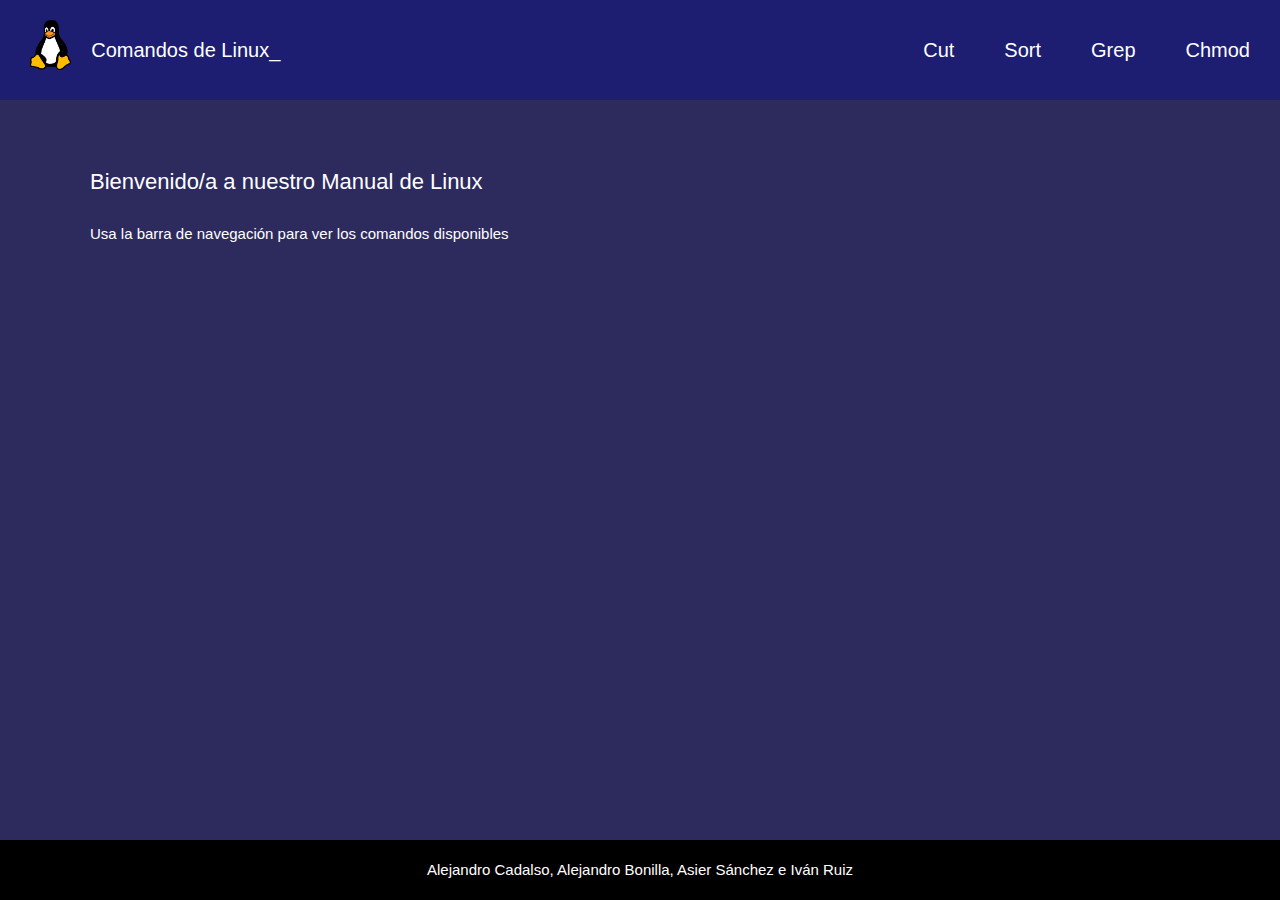
<file: index.html>
<!DOCTYPE html>

<html>
    <head>
        <meta http-equiv="Content-Type" content="text/html;charset=UTF-8">
        <title>Comandos de Linux</title>

        <link rel="stylesheet" href="./styles.css">
    </head>
    <body>
        <header>
            <a href="./index.html" style="text-decoration: none; color: white;">
                <div style="display: flex; flex-direction: row; gap: 20px">
                    <img src="./Imagenes/pinguino.png" style="height: 50px; margin-top: 5px;" alt="Pingüino de Linux">
                    <p class="headerTitle">
                        Comandos de Linux<span>_</span>
                    </p>
                </div>
            </a>
            
             

            <div>
                <a class="commandOption" href="./Comandos/cut.html">
                    <p>Cut</p>
                </a>
                
                <a class="commandOption" href="./Comandos/sort.html">
                    <p>Sort</p>
                </a>

                <a class="commandOption" href="./Comandos/grep.html">
                    <p>Grep</p>
                </a>

                <a class="commandOption" href="./Comandos/chmod.html">
                    <p>Chmod</p>
                </a>
            </div>
        </header>


        <main>
            <p style="color: white; font-size: 22px">Bienvenido/a a nuestro Manual de Linux</p>
            <p style="color: white; font-size: 15px;">Usa la barra de navegación para ver los comandos disponibles</p>
        </main>

        <footer>
            <p>Alejandro Cadalso, Alejandro Bonilla, Asier Sánchez e Iván Ruiz</p>
        </footer>
    </body>

</html>
</file>
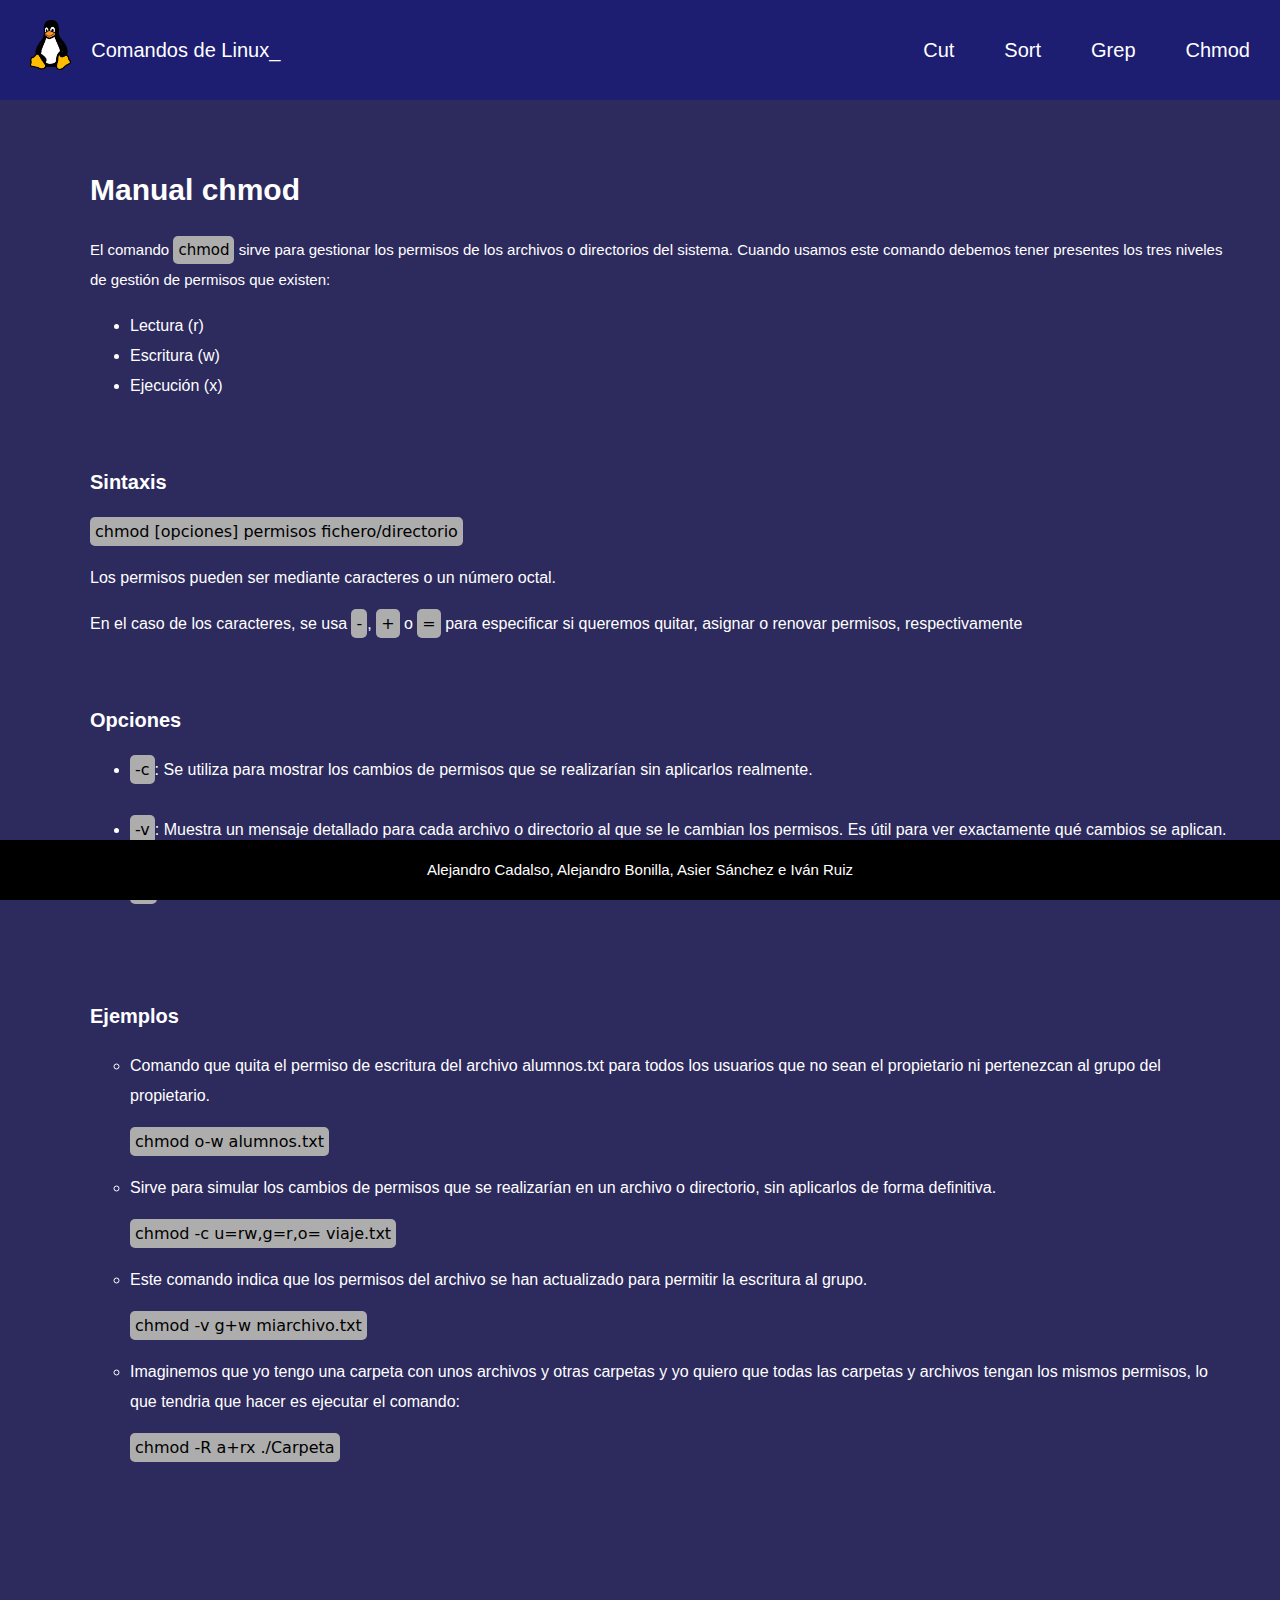
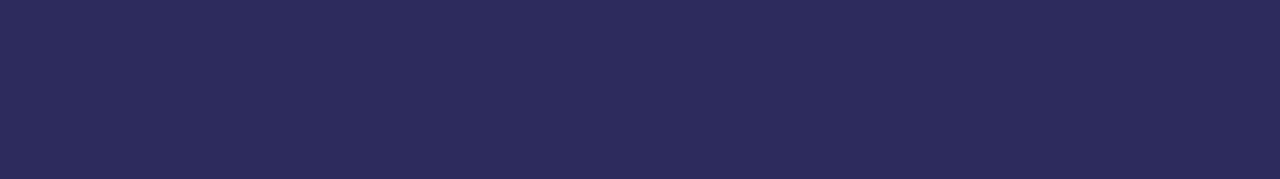
<file: Comandos/chmod.html>
<!DOCTYPE html>

<html>
    <head>
        <meta http-equiv="Content-Type" content="text/html;charset=UTF-8">
        <title>Comandos de Linux - chmod</title>

        <link rel="stylesheet" href="../styles.css">
    </head>
    <body>
        <header>
            <a href="../index.html" style="text-decoration: none; color: white;">
                <div style="display: flex; flex-direction: row; gap: 20px">
                    <img src="../Imagenes/pinguino.png" style="height: 50px; margin-top: 5px;" alt="Pingüino de Linux">
                    <p class="headerTitle">
                        Comandos de Linux<span>_</span>
                    </p>
                </div>
            </a>
             

            <div>
                <a href="./cut.html">
                    <p>Cut</p>
                </a>
                
                <a href="./sort.html">
                    <p>Sort</p>
                </a>

                <a href="./grep.html">
                    <p>Grep</p>
                </a>

                <a href="./chmod.html">
                    <p>Chmod</p>
                </a>
            </div>
        </header>


        <main>
            <div class="commandBox">
                <p style="font-size: 30px;"><strong>Manual chmod</strong></p>
            
                <!-- Definicion -->
                <p style="font-size: 15px;">El comando <span>chmod</span> 
                    sirve para gestionar los permisos de los archivos o directorios del sistema. 
                    Cuando usamos este comando debemos tener presentes los tres niveles de gestión de permisos que existen:</p>
                    <ul>
                        <li>Lectura (r)</li>
                        <li>Escritura (w)</li>
                        <li>Ejecución (x)</li>
                    </ul>

                <br>

                <!-- Sintaxis -->
                <p class="boxTitle"> <strong>Sintaxis</strong></p>
                <p><span>chmod [opciones] permisos fichero/directorio</span></p>
                <p>Los permisos pueden ser mediante caracteres o un número octal.</p>
                <p>En el caso de los caracteres, se usa <span>-</span>, <span>+</span> o <span>=</span> para especificar si queremos quitar, asignar o renovar permisos, respectivamente</p>
                <br>

               <!-- Opciones -->
                <p class="boxTitle"> <strong>Opciones</strong></p>
                <ul>
                    <li> <span>-c</span>: Se utiliza para mostrar los cambios de permisos que se realizarían sin aplicarlos realmente.</li> <br>
                    <li> <span>-v</span>: Muestra un mensaje detallado para cada archivo o directorio al que se le cambian los permisos. Es útil para ver exactamente qué cambios se aplican.</li> <br>
                    <li> <span>-R</span>: Cambia los permisos de carpetas y archivos de manera recursiva.</li> <br>
                </ul>
                
                <br> 

                <!-- Ejemplos -->
                <p class="boxTitle"> <strong>Ejemplos</strong></p>

                <ul style="list-style: circle;">
                    <li>
                        <p>Comando que quita el permiso de escritura del archivo alumnos.txt para todos los usuarios que no sean el propietario ni pertenezcan al grupo del propietario.</p>
                        <p><span>chmod o-w alumnos.txt</span></p>
                    </li>
                    <li>
                        <p>Sirve para simular los cambios de permisos que se realizarían en un archivo o directorio, sin aplicarlos de forma definitiva.</p>
                        <p><span>chmod -c u=rw,g=r,o= viaje.txt</span></p>
                    </li>
                    <li>
                        <p>Este comando indica que los permisos del archivo se han actualizado para permitir la escritura al grupo.</p>
                        <p><span>chmod -v g+w miarchivo.txt</span></p>
                    </li>
                    <li>
                        <p>Imaginemos que yo tengo una carpeta con unos archivos y otras carpetas y yo quiero que todas las carpetas y archivos tengan los mismos permisos, lo que tendria que hacer es ejecutar el comando:</p>
                        <p><span>chmod -R a+rx ./Carpeta</span></p>
                    </li>
                </ul>

                
                <br>
                
            </div>
            <br> <br> <br> <br> <br> <br> <br> <br> <br>
        </main>

        <footer>
            <p>Alejandro Cadalso, Alejandro Bonilla, Asier Sánchez e Iván Ruiz</p>
        </footer>
    </body>

</html>
</file>
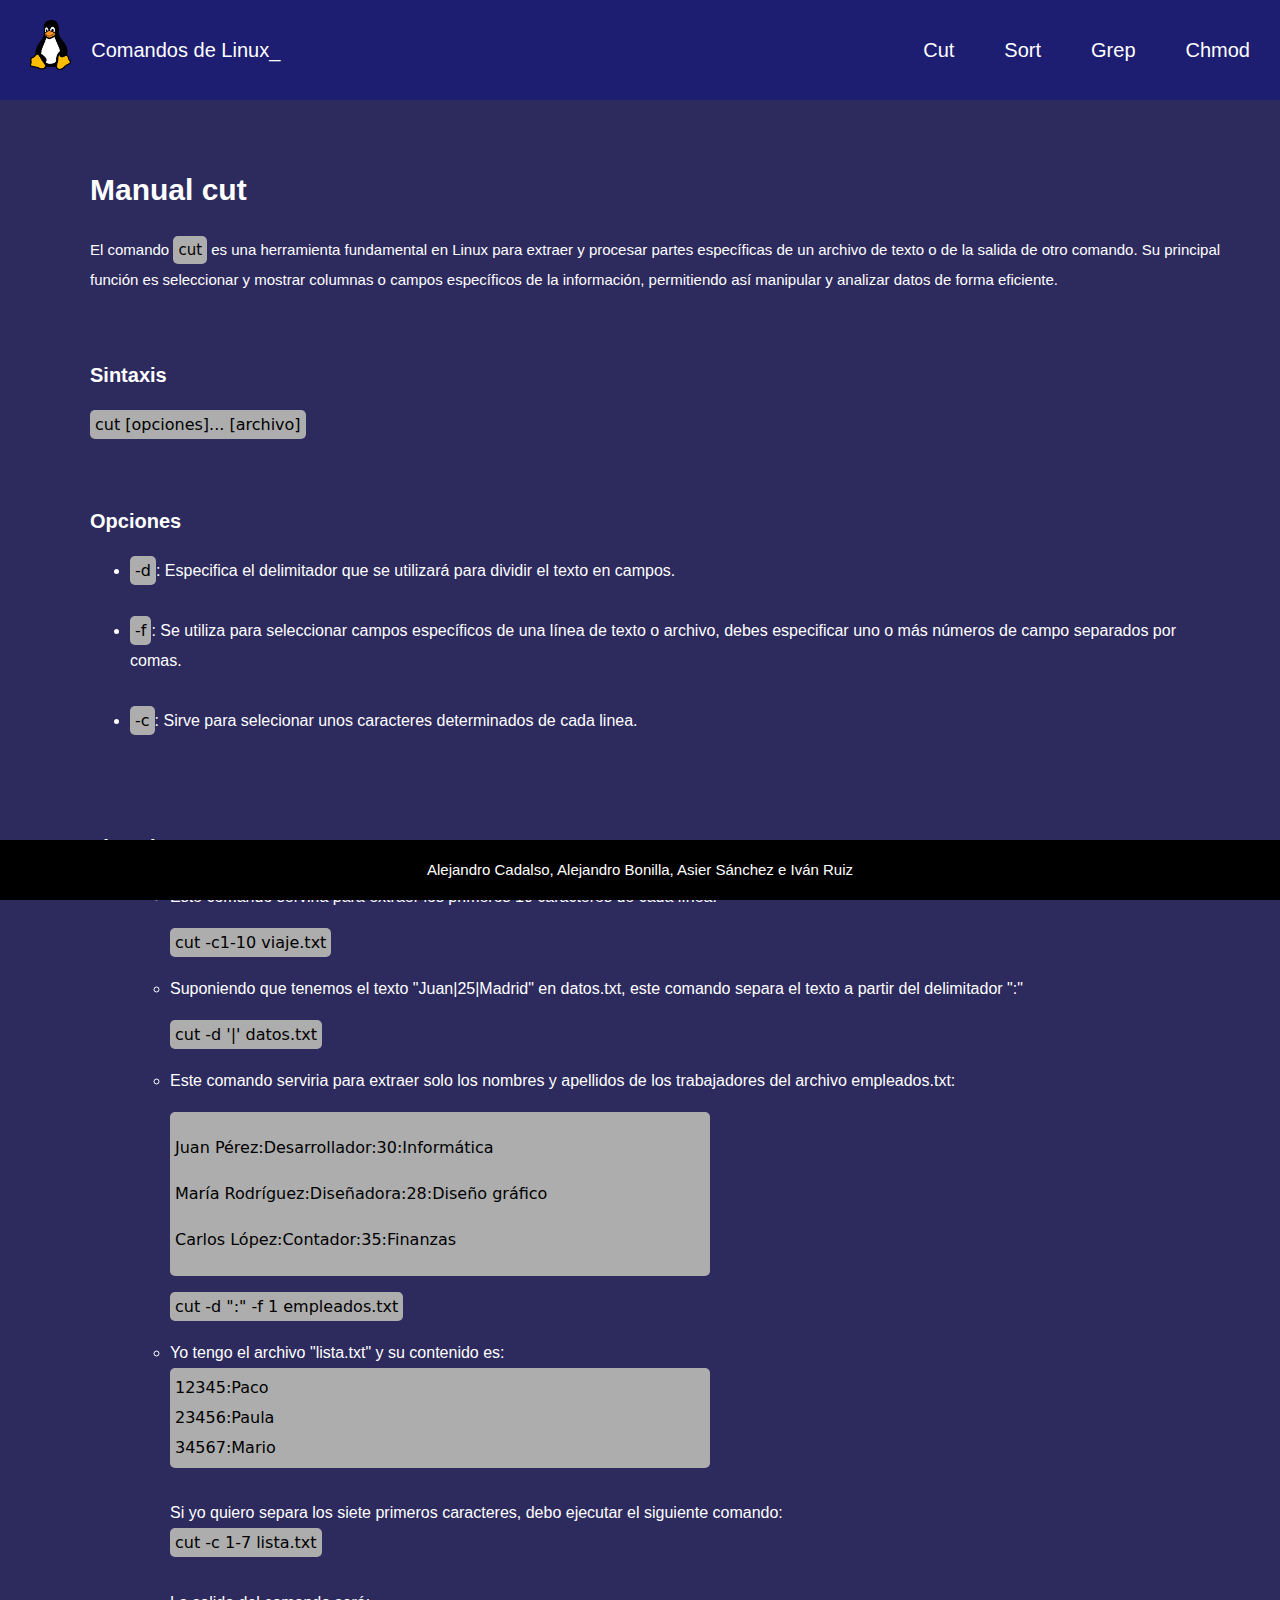
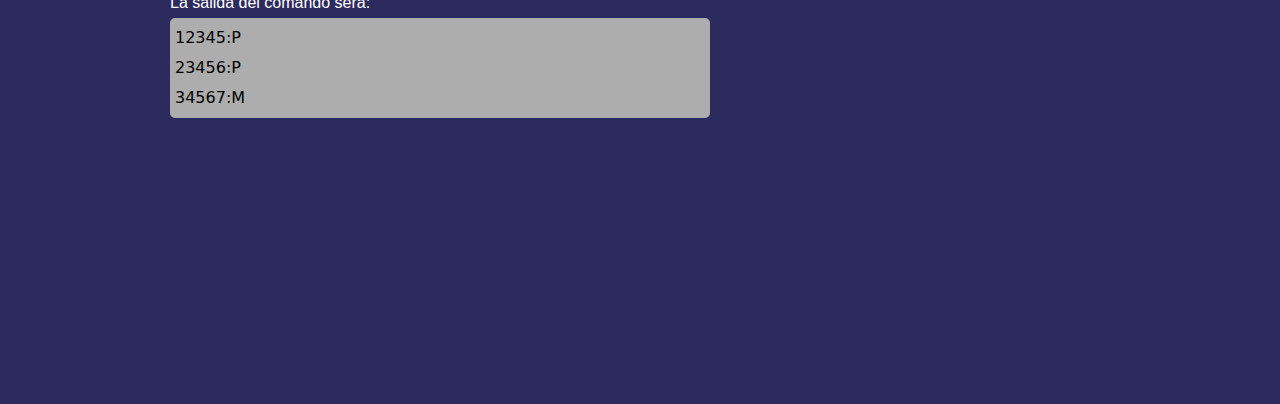
<file: Comandos/cut.html>
<!DOCTYPE html>

<html>
    <head>
        <meta http-equiv="Content-Type" content="text/html;charset=UTF-8">
        <title>Comandos de Linux - cut </title>

        <link rel="stylesheet" href="../styles.css">
    </head>
    <body>
        <header>
            <a href="../index.html" style="text-decoration: none; color: white;">
                <div style="display: flex; flex-direction: row; gap: 20px">
                    <img src="../Imagenes/pinguino.png" style="height: 50px; margin-top: 5px;" alt="Pingüino de Linux">
                    <p class="headerTitle">
                        Comandos de Linux<span>_</span>
                    </p>
                </div>
            </a>
             

            <div>
                <a href="./cut.html">
                    <p>Cut</p>
                </a>
                
                <a href="./sort.html">
                    <p>Sort</p>
                </a>

                <a href="./grep.html">
                    <p>Grep</p>
                </a>

                <a href="./chmod.html">
                    <p>Chmod</p>
                </a>
            </div>
        </header>


        <main>
            <div class="commandBox">
                <p style="font-size: 30px;"><strong>Manual cut</strong></p>
            
                <!-- Definicion -->
                <p style="font-size: 15px;">El comando <span>cut</span> es una herramienta fundamental en Linux para extraer y procesar partes específicas de un archivo de texto o de la salida de otro comando. Su principal función es seleccionar y mostrar columnas o campos específicos de la información, permitiendo así manipular y analizar datos de forma eficiente.</p>
            

                <br>

                <!-- Sintaxis -->
                <p class="boxTitle"> <strong>Sintaxis</strong></p>
                <p><span>cut [opciones]... [archivo]</span></p>
                
                <br>

               <!-- Opciones -->
                <p class="boxTitle"> <strong>Opciones</strong></p>
                <ul>

                    <li> <span>-d</span>: Especifica el delimitador que se utilizará para dividir el texto en campos.</li> <br>

                    <li> <span>-f</span>: Se utiliza para seleccionar campos específicos de una línea de texto o archivo, debes especificar uno o más números de campo separados por comas.</li> <br>

                    <li> <span>-c</span>: Sirve para selecionar unos caracteres determinados de cada linea.</li> <br>
                </ul>
                
                <br> 

                <!-- Ejemplos -->
                <p class="boxTitle"> <strong>Ejemplos</strong></p>
                <ul style="list-style: circle;">

                <ul style="list-style: circle;">
                    <li>
                        <p>Este comando serviria para extraer los primeros 10 caracteres de cada línea.</p>
                        <p><span>cut -c1-10 viaje.txt</span></p>
                    </li>

                    <li>
                        <p>Suponiendo que tenemos el texto "Juan|25|Madrid" en datos.txt, este comando separa el texto a partir del delimitador ":"</p>
                        <p><span>cut -d '|' datos.txt</span></p>
                    </li>

                    <li>
                        <p>Este comando serviria para extraer solo los nombres y apellidos de los trabajadores del archivo empleados.txt:</p>
                        <span class="textBox">
                            <p>Juan Pérez:Desarrollador:30:Informática</p>
                            <p>María Rodríguez:Diseñadora:28:Diseño gráfico</p>
                            <p>Carlos López:Contador:35:Finanzas</p>
                        </span>
                        
                        <p><span>cut -d ":" -f 1 empleados.txt</span></p>
                    </li>

                    <li>
                        <p>
                            Yo tengo el archivo "lista.txt" y su contenido es:<br>

                            <span class="textBox">
                                12345:Paco<br>
                                23456:Paula<br>
                                34567:Mario<br>
                            </span>
                            
                            <br>
                            Si yo quiero separa los siete primeros caracteres, debo ejecutar el siguiente comando:<br>
                            <span>cut -c 1-7 lista.txt</span><br><br>
                            La salida del comando será:<br>
                            <span class="textBox">
                                12345:P<br>
                                23456:P<br>
                                34567:M<br>
                            </span>
                            
                        </p>
                    </li>
                </ul>
                
            </div>
            <br> <br> <br> <br> <br> <br> <br> <br> <br>
        </main>

        <footer>
            <p>Alejandro Cadalso, Alejandro Bonilla, Asier Sánchez e Iván Ruiz</p>
        </footer>
    </body>

</html>
</file>
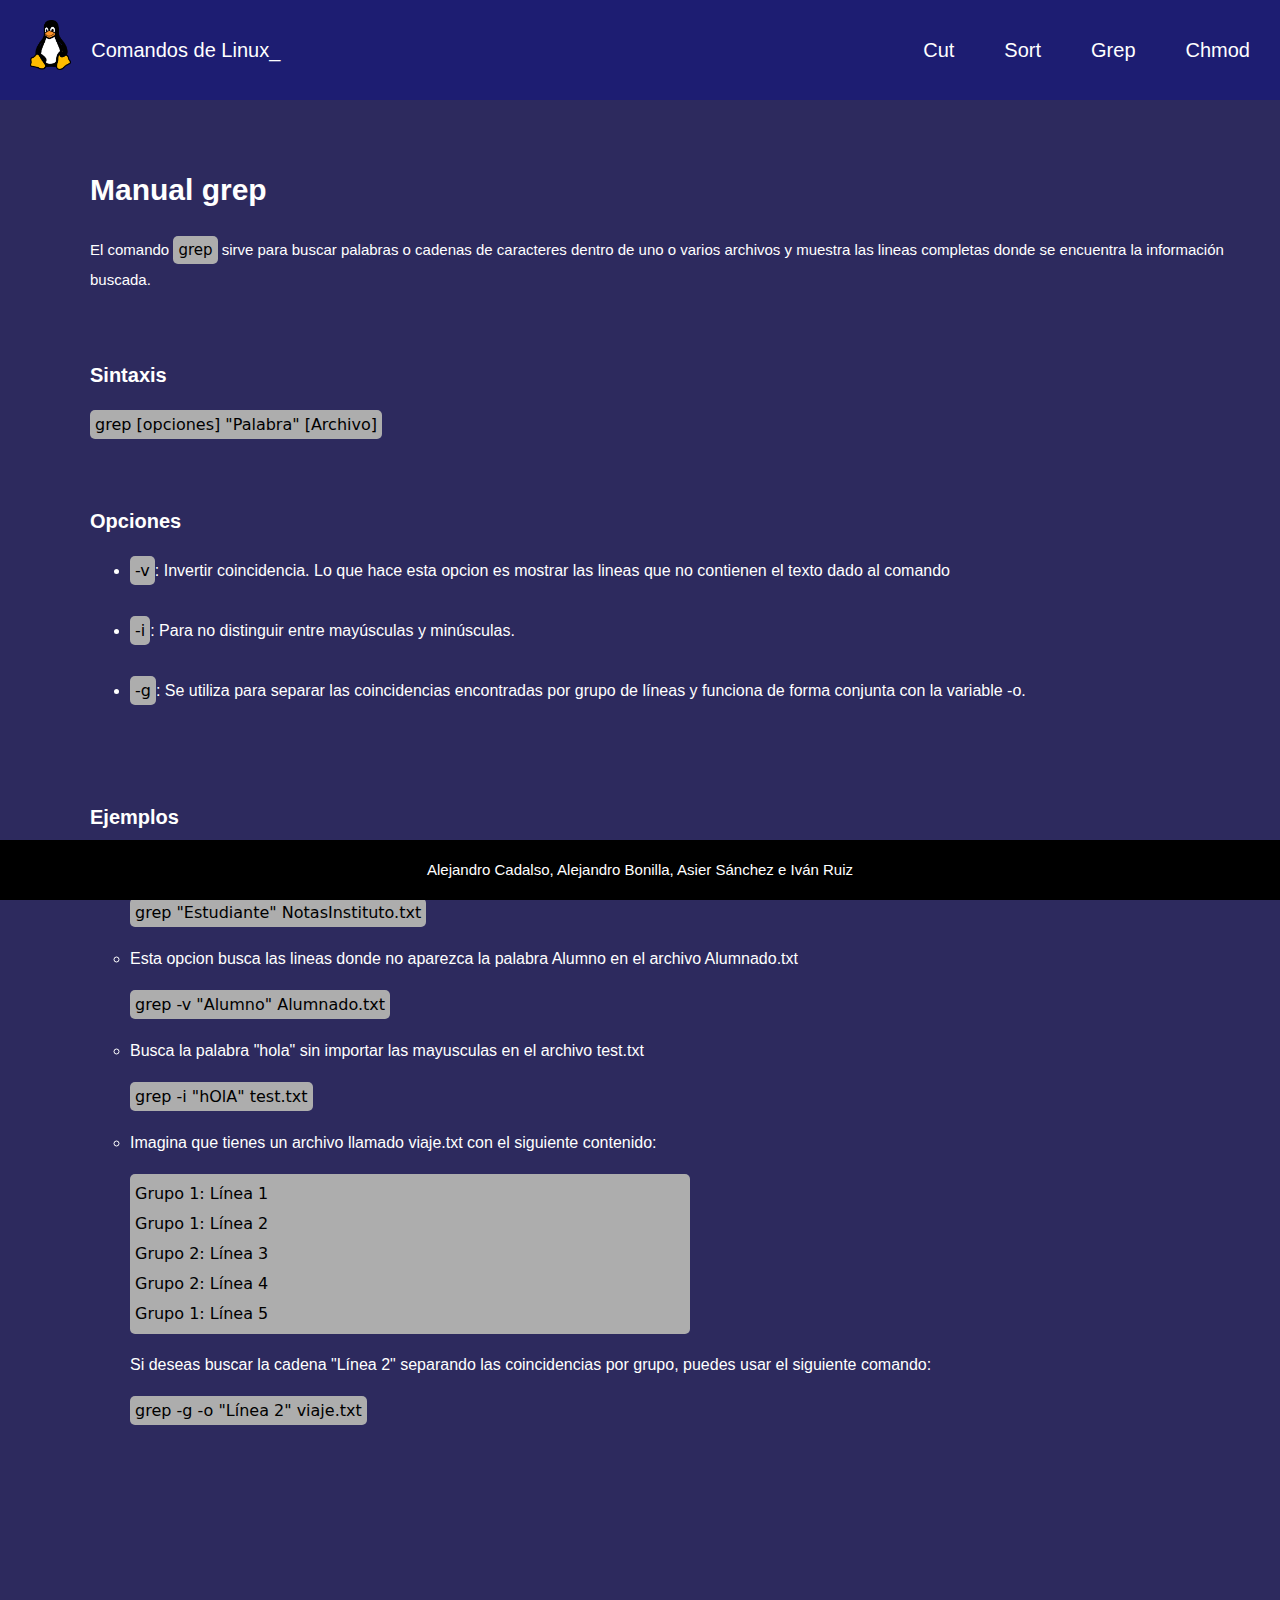
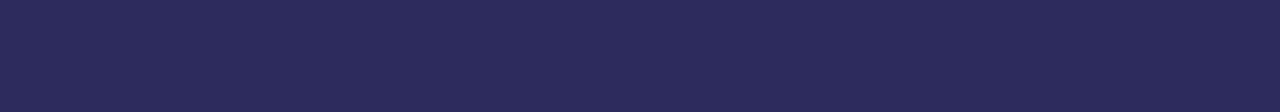
<file: Comandos/grep.html>
<!DOCTYPE html>

<html>
    <head>
        <meta http-equiv="Content-Type" content="text/html;charset=UTF-8">
        <title>Comandos de Linux - grep</title>

        <link rel="stylesheet" href="../styles.css">
    </head>
    <body>
        <header>
            <a href="../index.html" style="text-decoration: none; color: white;">
                <div style="display: flex; flex-direction: row; gap: 20px">
                    <img src="../Imagenes/pinguino.png" style="height: 50px; margin-top: 5px;" alt="Pingüino de Linux">
                    <p class="headerTitle">
                        Comandos de Linux<span>_</span>
                    </p>
                </div>
            </a>
             

            <div>
                <a href="./cut.html">
                    <p>Cut</p>
                </a>
                
                <a href="./sort.html">
                    <p>Sort</p>
                </a>

                <a href="./grep.html">
                    <p>Grep</p>
                </a>

                <a href="./chmod.html">
                    <p>Chmod</p>
                </a>
            </div>
        </header>


        <main>
            <div class="commandBox">
                <p style="font-size: 30px;"><strong>Manual grep</strong></p>
            
                <!-- Definicion -->
                <p style="font-size: 15px;">El comando <span>grep</span> sirve para buscar palabras o cadenas de caracteres dentro de uno o varios archivos y muestra las lineas completas donde se encuentra la información buscada. </p>
            

                <br>

                <!-- Sintaxis -->
                <p class="boxTitle"> <strong>Sintaxis</strong></p>
                <p><span>grep [opciones] "Palabra" [Archivo]</span></p>
                
                <br>

               <!-- Opciones -->
                <p class="boxTitle"> <strong>Opciones</strong></p>
                <ul>
                    <li> <span>-v</span>: Invertir coincidencia. Lo que hace esta opcion es mostrar las lineas que no contienen el texto dado al comando</li><br>
                    <li> <span>-i</span>: Para no distinguir entre mayúsculas y minúsculas.</li> <br>
                    <li> <span>-g</span>: Se utiliza para separar las coincidencias encontradas por grupo de líneas y funciona de forma conjunta con la variable -o.</li> <br>
                </ul>
                
                <br> 

                <!-- Ejemplos -->
                <p class="boxTitle"> <strong>Ejemplos</strong></p>
                <ul style="list-style: circle;">
                    <li>
                        <p>Este comando busca las lineas donde salga la palabra Estudiante en el archivo NotasInstituto.txt</p>
                        <p><span>grep "Estudiante" NotasInstituto.txt</span></p>
                    </li>
                    <li>
                        <p>Esta opcion busca las lineas donde no aparezca la palabra Alumno en el archivo Alumnado.txt</p>
                        <p><span>grep -v "Alumno" Alumnado.txt</span></p>
                    </li>
                    <li>
                        <p>Busca la palabra "hola" sin importar las mayusculas en el archivo test.txt</p>
                        <p><span>grep -i "hOlA" test.txt</span></p>
                    </li>
                    <li>
                        <p>Imagina que tienes un archivo llamado viaje.txt con el siguiente contenido: </p>
                        <span class="textBox">
                            Grupo 1: Línea 1 <br>
                            Grupo 1: Línea 2 <br>
                            Grupo 2: Línea 3 <br>
                            Grupo 2: Línea 4 <br>
                            Grupo 1: Línea 5 <br>
                        </span>
                            
                        <p>Si deseas buscar la cadena "Línea 2" separando las coincidencias por grupo, puedes usar el siguiente comando:</p>
                        <p><span>grep -g -o "Línea 2" viaje.txt</span></p>
                    </li>
                </ul>
            </div>
            <br> <br> <br> <br> <br> <br> <br> <br> <br>
        </main>

        <footer>
            <p>Alejandro Cadalso, Alejandro Bonilla, Asier Sánchez e Iván Ruiz</p>
        </footer>
    </body>

</html>
</file>
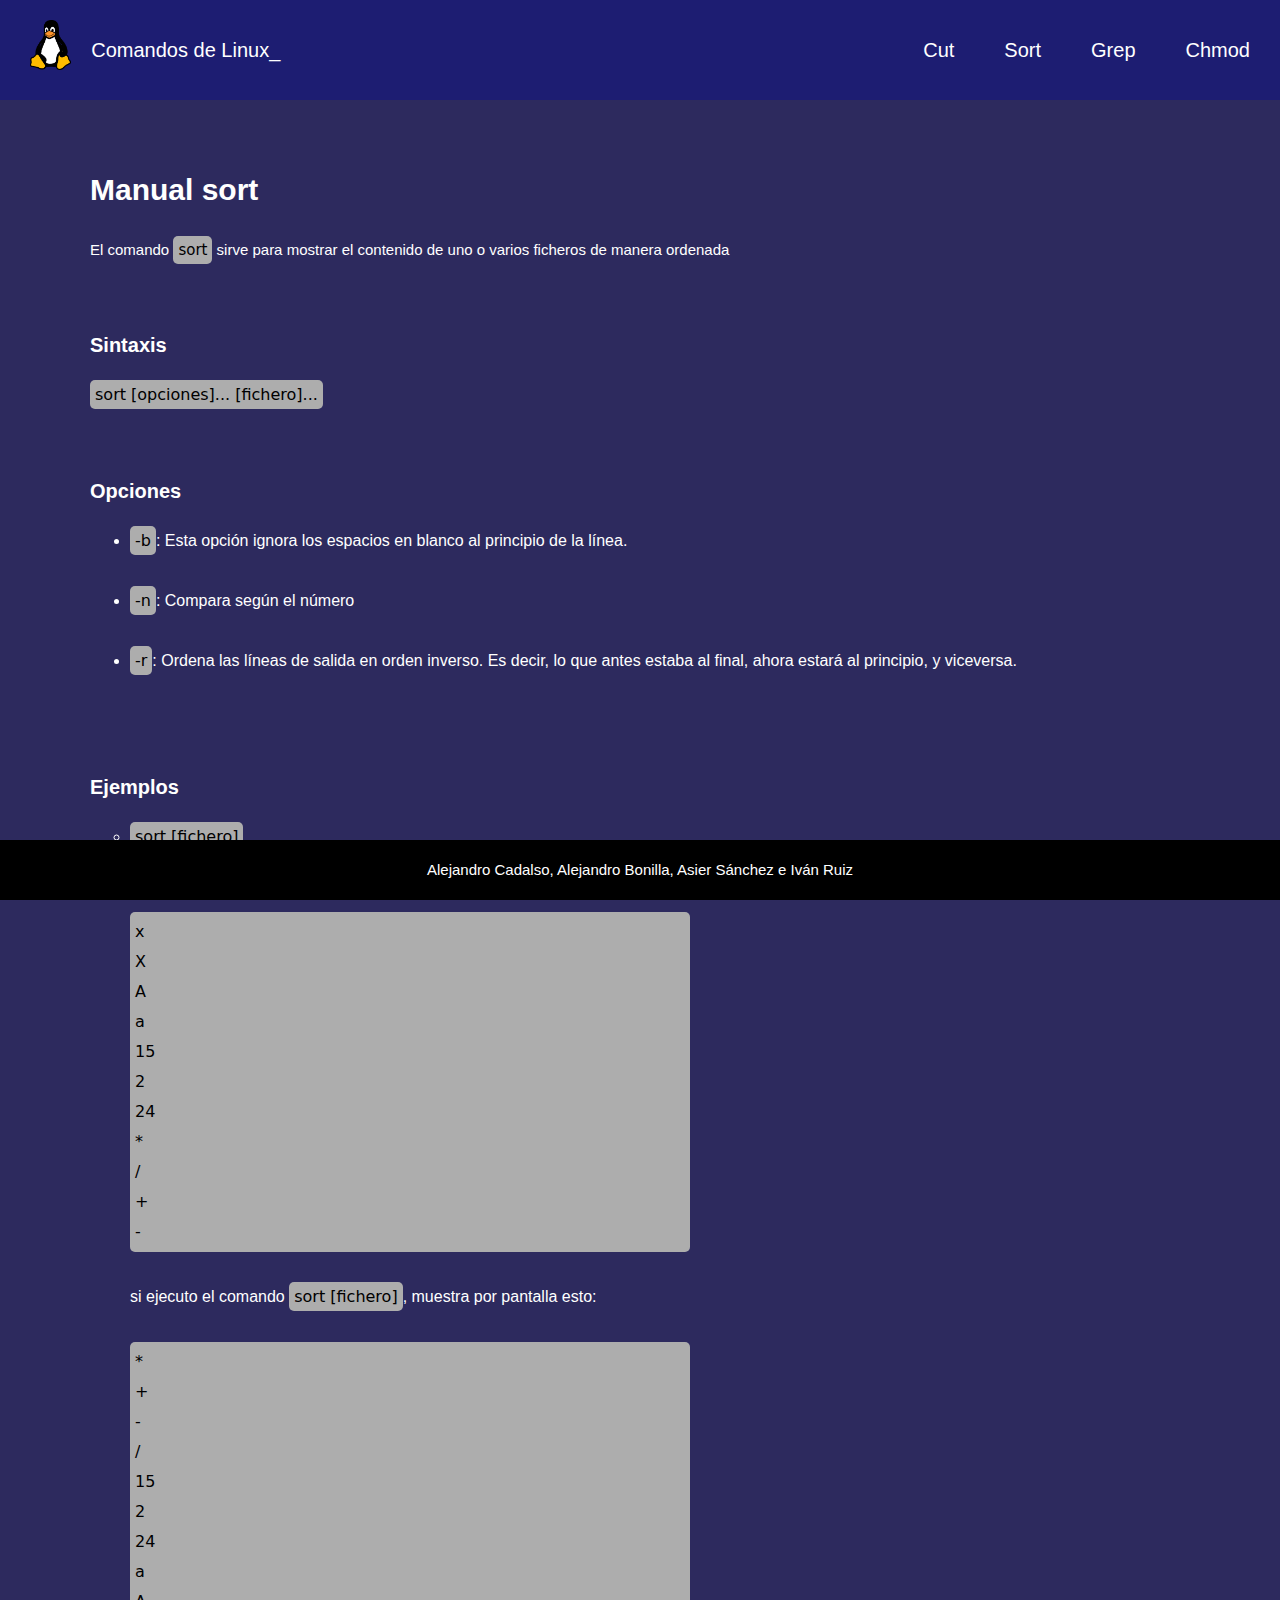
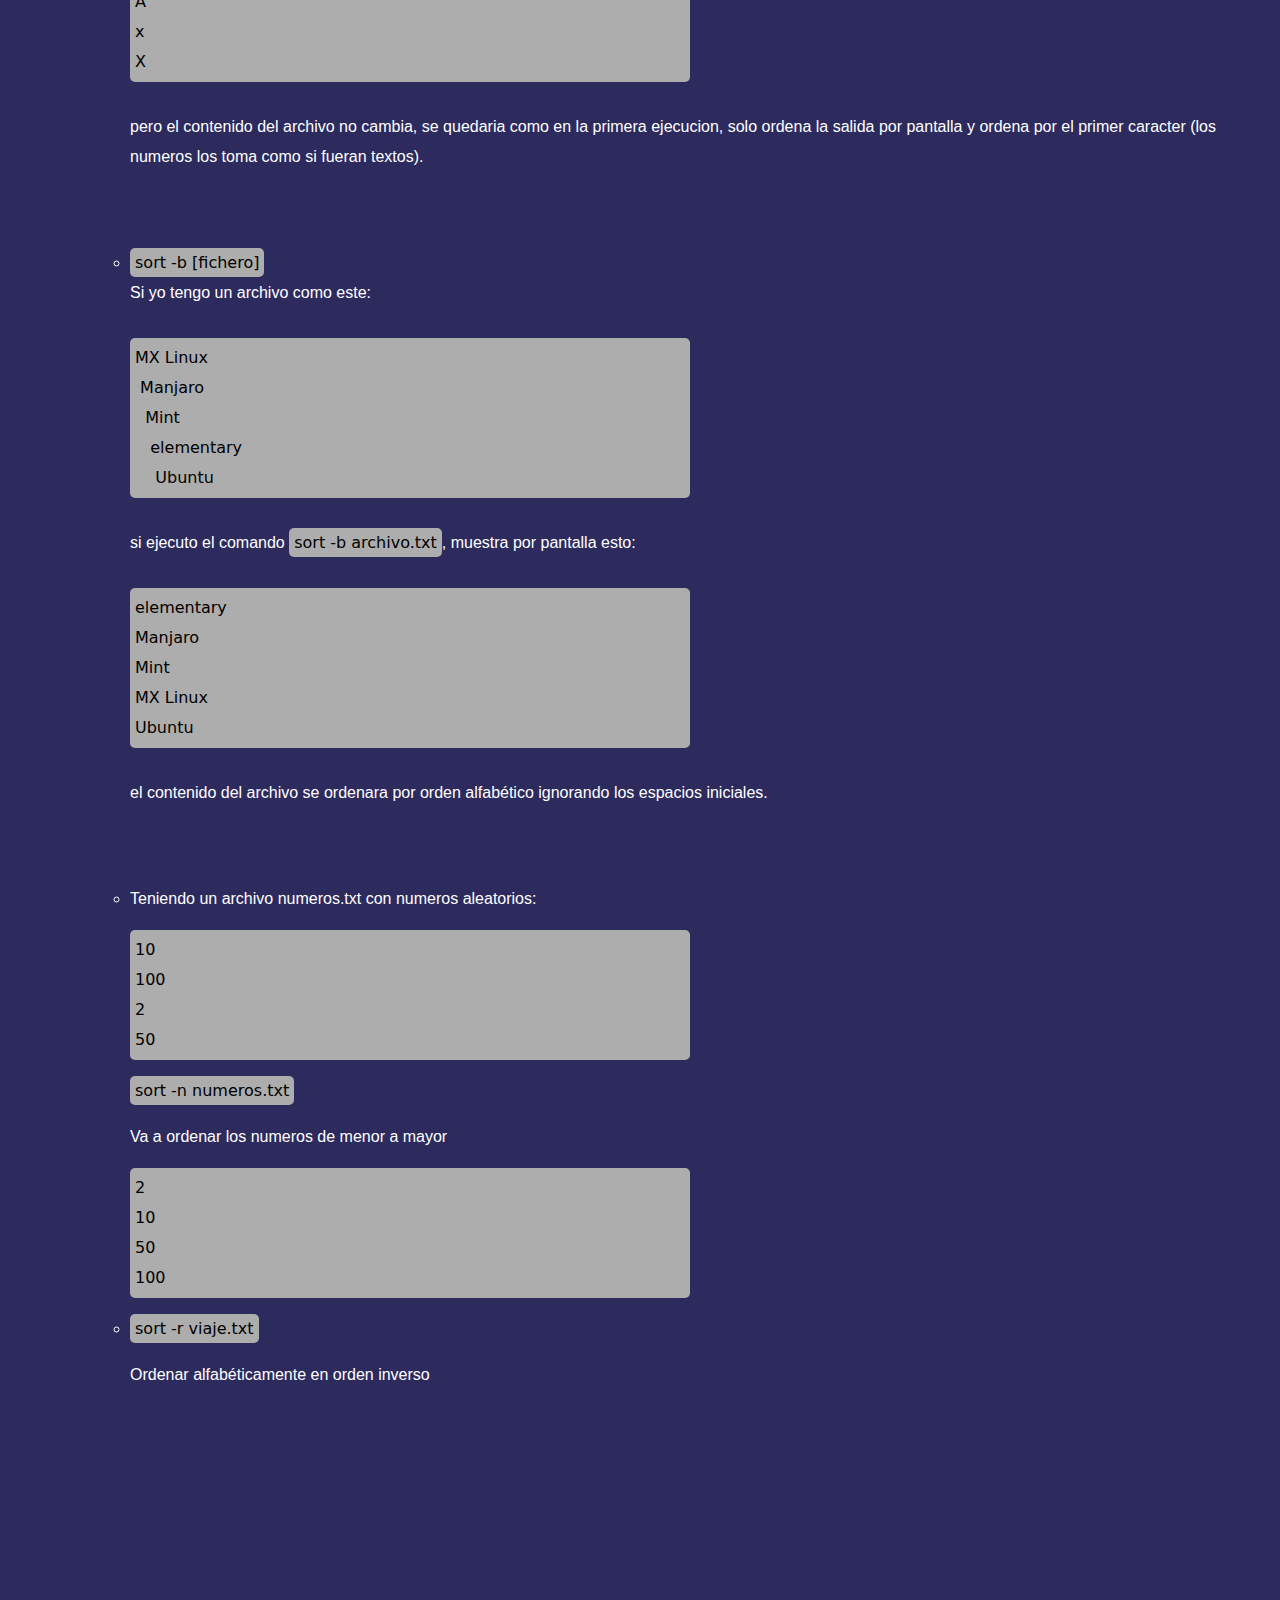
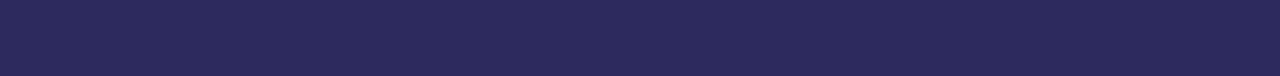
<file: Comandos/sort.html>
<!DOCTYPE html>

<html>
    <head>
        <meta http-equiv="Content-Type" content="text/html;charset=UTF-8">
        <title>Comandos de Linux</title>

        <link rel="stylesheet" href="../styles.css">
    </head>
    <body>
        <header>
            <a href="../index.html" style="text-decoration: none; color: white;">
                <div style="display: flex; flex-direction: row; gap: 20px">
                    <img src="../Imagenes/pinguino.png" style="height: 50px; margin-top: 5px;" alt="Pingüino de Linux">
                    <p class="headerTitle">
                        Comandos de Linux<span>_</span>
                    </p>
                </div>
            </a>
             

            <div>
                <a href="./cut.html">
                    <p>Cut</p>
                </a>
                
                <a href="./sort.html">
                    <p>Sort</p>
                </a>

                <a href="./grep.html">
                    <p>Grep</p>
                </a>

                <a href="./chmod.html">
                    <p>Chmod</p>
                </a>
            </div>
        </header>


        <main>
            <div class="commandBox">
                <p style="font-size: 30px;"><strong>Manual sort</strong></p>
            
                <!-- Definicion -->
                <p style="font-size: 15px;">El comando <span>sort</span> sirve para mostrar el contenido de uno o varios ficheros de manera ordenada</p>
            

                <br>

                <!-- Sintaxis -->
                <p class="boxTitle"> <strong>Sintaxis</strong></p>
                <p><span>sort [opciones]... [fichero]...</span></p>
                
                <br>

               <!-- Opciones -->
                <p class="boxTitle"> <strong>Opciones</strong></p>
                <ul>
                    <li> <span>-b</span>: Esta opción ignora los espacios en blanco al principio de la línea.</li> <br>
                    <li> <span>-n</span>: Compara según el número</li> <br>
                    <li> <span>-r</span>: Ordena las líneas de salida en orden inverso. Es decir, lo que antes estaba al final, ahora estará al principio, y viceversa.</li> <br>
                </ul>
                
                <br> 

                <!-- Ejemplos -->
                <p class="boxTitle"> <strong>Ejemplos</strong></p>
                
                <ol style="list-style: circle;">
                    <li>
                        <p>
                            <span>sort [fichero]</span><br>
                            Si yo tengo un archivo como este: <br><br>
                            <span class="textBox">
                                x<br>
                                X<br>
                                A<br>
                                a<br>
                                15<br>
                                2<br>
                                24<br>
                                *<br>
                                /<br>
                                +<br>
                                -<br>
                            </span>
                            <br>
                            si ejecuto el comando <span>sort [fichero]</span>, muestra por pantalla esto: <br><br>
                            <span class="textBox">
                                *<br>
                                +<br>
                                -<br>
                                /<br>
                                15<br>
                                2<br>
                                24<br>
                                a<br>
                                A<br>
                                x<br>
                                X<br>
                            </span>
                            <br>
                            pero el contenido del archivo no cambia, se quedaria como en la primera ejecucion, solo ordena la salida por pantalla y ordena por el primer caracter (los numeros los toma como si fueran textos).<br><br><br>
                        </p>
                    </li>

                    <li>
                        <p>
                            <span>sort -b [fichero]</span><br>
                            Si yo tengo un archivo como este: <br><br>
                            <span class="textBox">
                                MX Linux <br>
                                &nbsp;Manjaro <br>
                                &nbsp;&nbsp;Mint <br>
                                &nbsp;&nbsp;&nbsp;elementary <br>
                                &nbsp;&nbsp;&nbsp;&nbsp;Ubuntu <br>
                            </span>
                            <br>
                            si ejecuto el comando <span>sort -b archivo.txt</span>, muestra por pantalla esto: <br><br>
                            <span class="textBox">
                                elementary <br>
                                Manjaro <br>
                                Mint <br>
                                MX Linux <br>
                                Ubuntu <br>
                            </span>
                            <br>
                            el contenido del archivo se ordenara por orden alfabético ignorando los espacios iniciales.<br><br><br>
                        </p>
                    </li>

                    <li>
                        <p>
                            Teniendo un archivo numeros.txt con numeros aleatorios:
                        </p>
                        <span class="textBox">
                            10 <br>
                            100 <br>
                            2 <br>
                            50 <br>
                        </span>
                        <p><span>sort -n numeros.txt</span></p>
                        <p>
                            Va a ordenar los numeros de menor a mayor
                        </p>
                        <span class="textBox">
                            2 <br>
                            10 <br>
                            50 <br>
                            100 <br>
                        </span>

                    </li>

                    <li>
                        <p><span>sort -r viaje.txt</span></p>
                        <p>
                            Ordenar alfabéticamente en orden inverso
                        </p>
                    </li>
                </ol>

                
            </div>
            <br> <br> <br> <br> <br> <br> <br> <br> <br>
        </main>

        <footer>
            <p>Alejandro Cadalso, Alejandro Bonilla, Asier Sánchez e Iván Ruiz</p>
        </footer>
    </body>

</html>
</file>
<file: styles.css>
body {
    margin: 0px;
    background-color: rgb(45, 42, 94);
    font-family: 'Cascadia Code', sans-serif;

    line-height: 30px;
}

header {
    position: sticky;
    display: flex;


    padding: 0px 30px 0px 30px;
    align-items: center;
    justify-content: space-between;

    color: white;
    height: 100px;
    background-color: rgb(29, 29, 114);
    top: 0;
}

header p {
    font-size: 30px;
}

header div {
    display: flex;
    gap: 50px;

    a {
        text-decoration: none;
        color: white;
    }

    p {
        font-size: 20px;
    }


}

header span {
    animation: blink infinite 1s;
    animation-timing-function: ease-in-out;
    
}

@keyframes blink {
    40% {
        opacity: 0;
    }
    to {
        opacity: 1;
    }
}


.commandOption p:hover {
    color: gray;
}

main {
    height: 300px;
    margin: 25px 30px 10px 70px;

    padding: 20px;
}

.commandBox span {
    padding: 5px;
    background-color: rgb(173, 173, 173);
    border-radius: 5px;
    color: black;
    font-family: Roboto, system-ui;
}

.commandBox {
    color: white;
    width: 100%;
}

.boxTitle { 
    font-size: 20px
}

footer {
    position: fixed;
    display: flex;

    flex-direction: column;

    width: 100%;
    height: auto;

    align-items: center;
    justify-content: center;

    bottom: 0;

    background-color: black;
    color: white;
}

footer {

    a {
        text-decoration: none;
        color: white;
        padding: 5px;
        border-radius: 10px;
        background-color: gray;

        transition: background-color 0.3s;
    }

    a:hover {
        background-color: black;
    }

    p {
        font-size: 15px;
    }

    
}

.textBox {
    display: block; 
    max-width: 50%; 
    min-width: 250px; 
    background-color: rgb(100, 100, 100);
}
</file>
